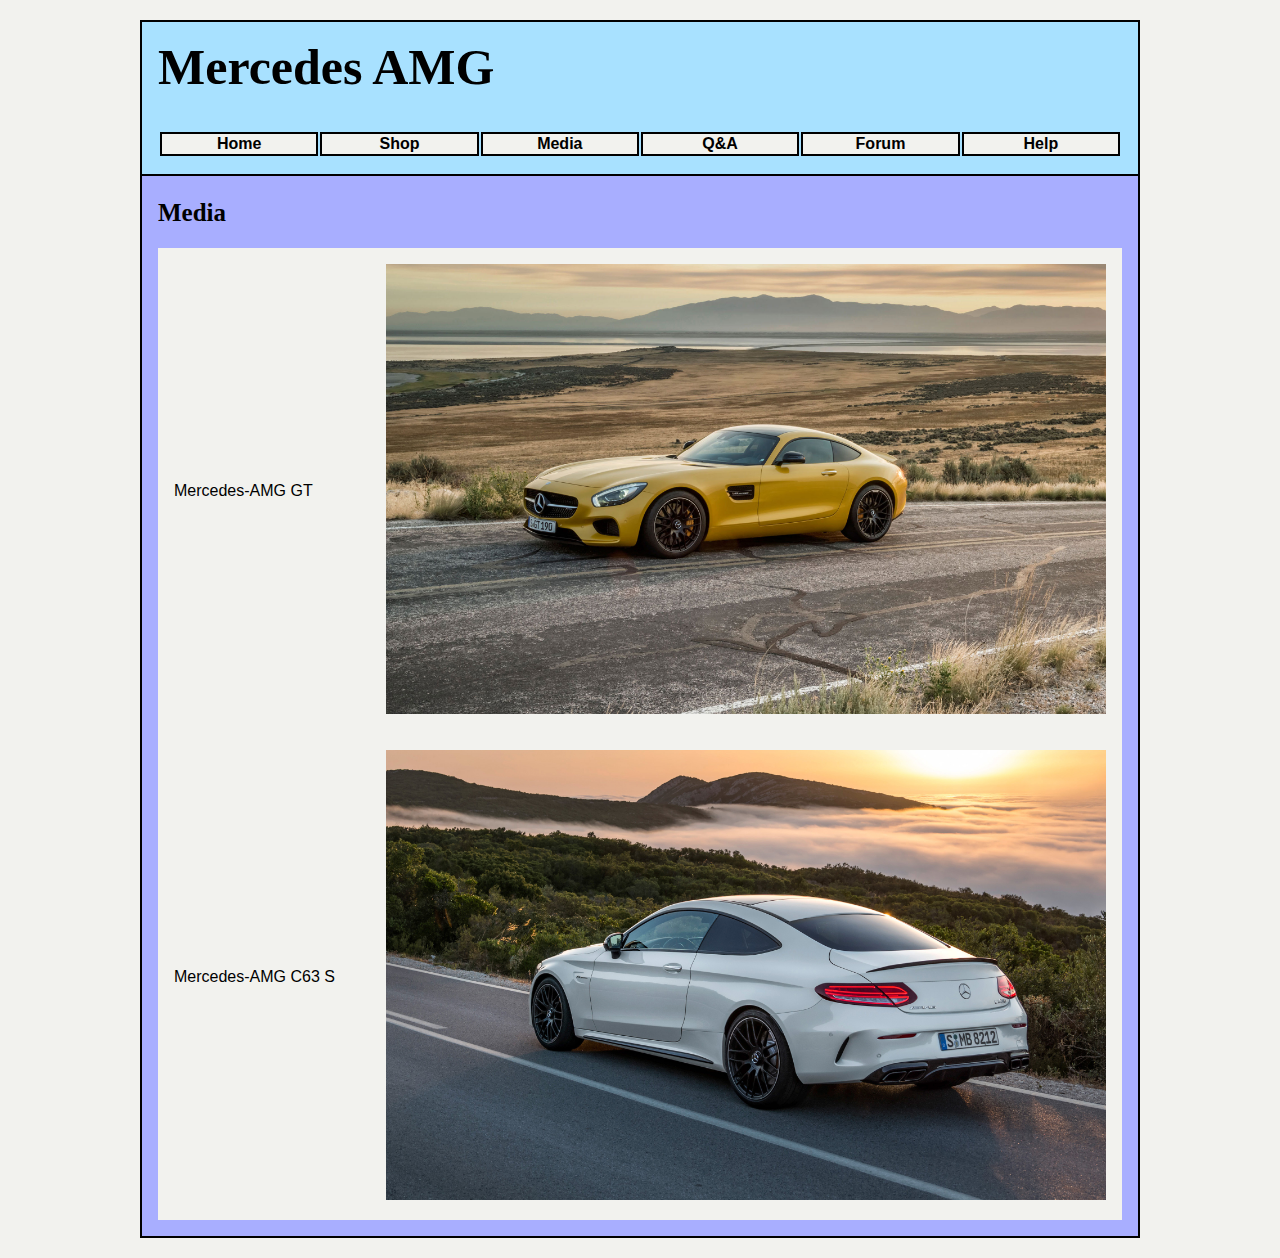
<file: html/media.html>
<!doctype html>
<html lang="de-CH">
  <head>
    <meta charset="utf-8">
    <link rel="stylesheet" href="../formate.css">
    <title>Mercedes AMG</title>
  </head>
  <body>
    <header>
      <h1>Mercedes AMG</h1>
      <table id="tabelle1">
        <tr>
          <th id="th1"><a href="../index.html" >Home</th>
          <th id="th1"><a href="shop.html" >Shop</th>
          <th id="th1"><a href="media.html" >Media</th>
          <th id="th1"><a href="qanda.html" >Q&A</th>
          <th id="th1"><a href="forum.html" >Forum</th>
          <th id="th1"><a href="help.html" >Help</th>     
        </tr>      
      </table>    
    </header>
    <main>
      <article>
        <h2>Media</h2>
        <table id="tabelle2">
          <tr>
            <td id="td3" width="22%">Mercedes-AMG GT</td>
            <td id="td3"><img src="../img/mercedesamggt.jpg" height="auto" width="100%"  alt="GT"></td>
          </tr>  
          <tr>
            <td id="td3" width="22%">Mercedes-AMG C63 S</td>
            <td id="td3"><img src="../img/mercedesamgc63s.jpg" height="auto" width="100%"  alt="GT"></td>
          </tr>      
        </table>
      </article>
    </main>
  </body>
</html>
</file>
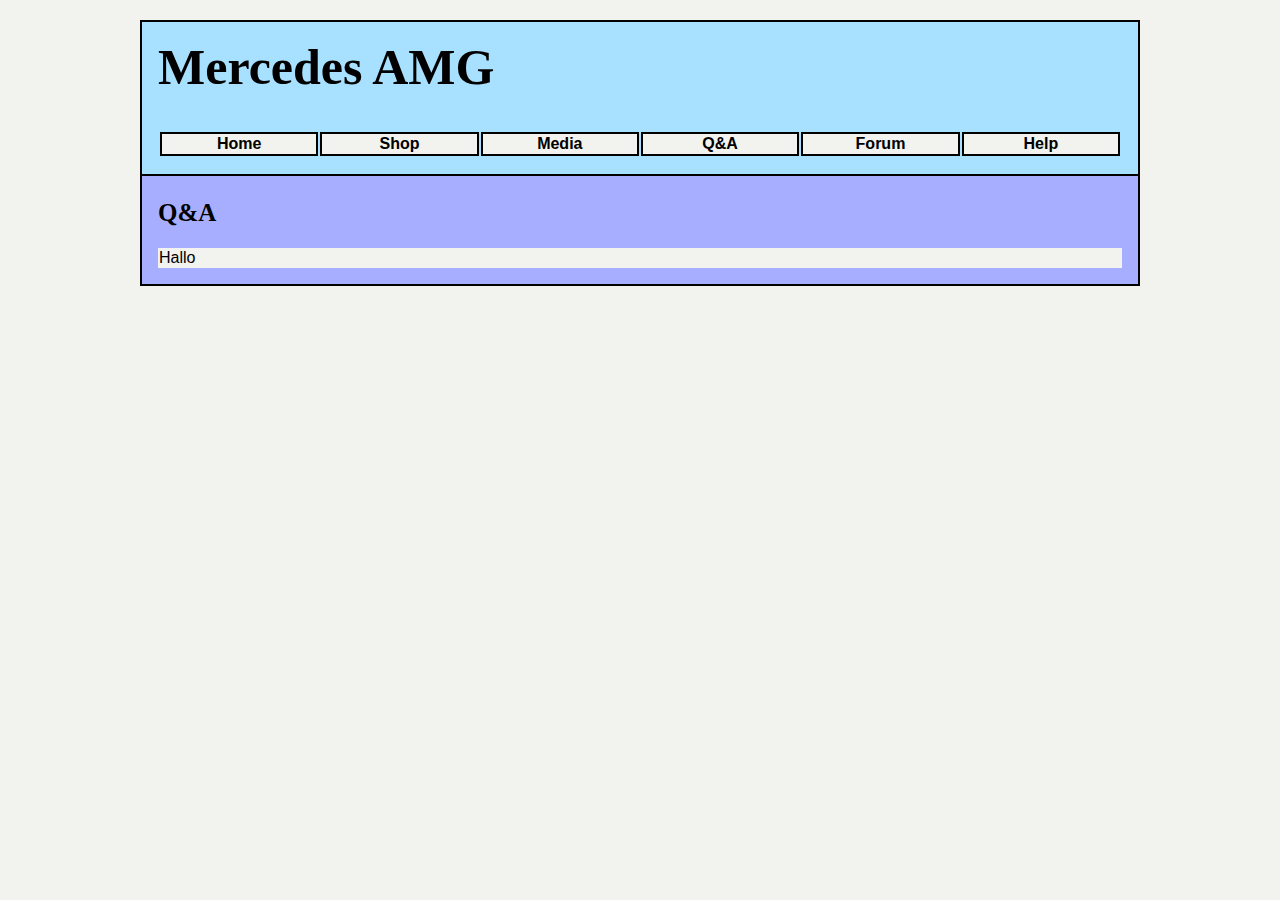
<file: html/qanda.html>
<!doctype html>
<html lang="de-CH">
  <head>
    <meta charset="utf-8">
    <link rel="stylesheet" href="../formate.css">
    <title>Mercedes AMG</title>
  </head>
  <body>
    <header>
      <h1>Mercedes AMG</h1>
      <table id="tabelle1">
        <tr>
          <th id="th1"><a href="../index.html" >Home</th>
          <th id="th1"><a href="shop.html" >Shop</th>
          <th id="th1"><a href="media.html" >Media</th>
          <th id="th1"><a href="qanda.html" >Q&A</th>
          <th id="th1"><a href="forum.html" >Forum</th>
          <th id="th1"><a href="help.html" >Help</th>     
        </tr>      
      </table>    
    </header>
    <main>
      <article>
        <h2>Q&A</h2>
        <table id="tabelle2">
          <tr>
            <td id="td2">Hallo</td>
            <td id="td2"></td>
            <td id="td2"></td>
          </tr>        
        </table>
      </article>
    </main>
  </body>
</html>
</file>
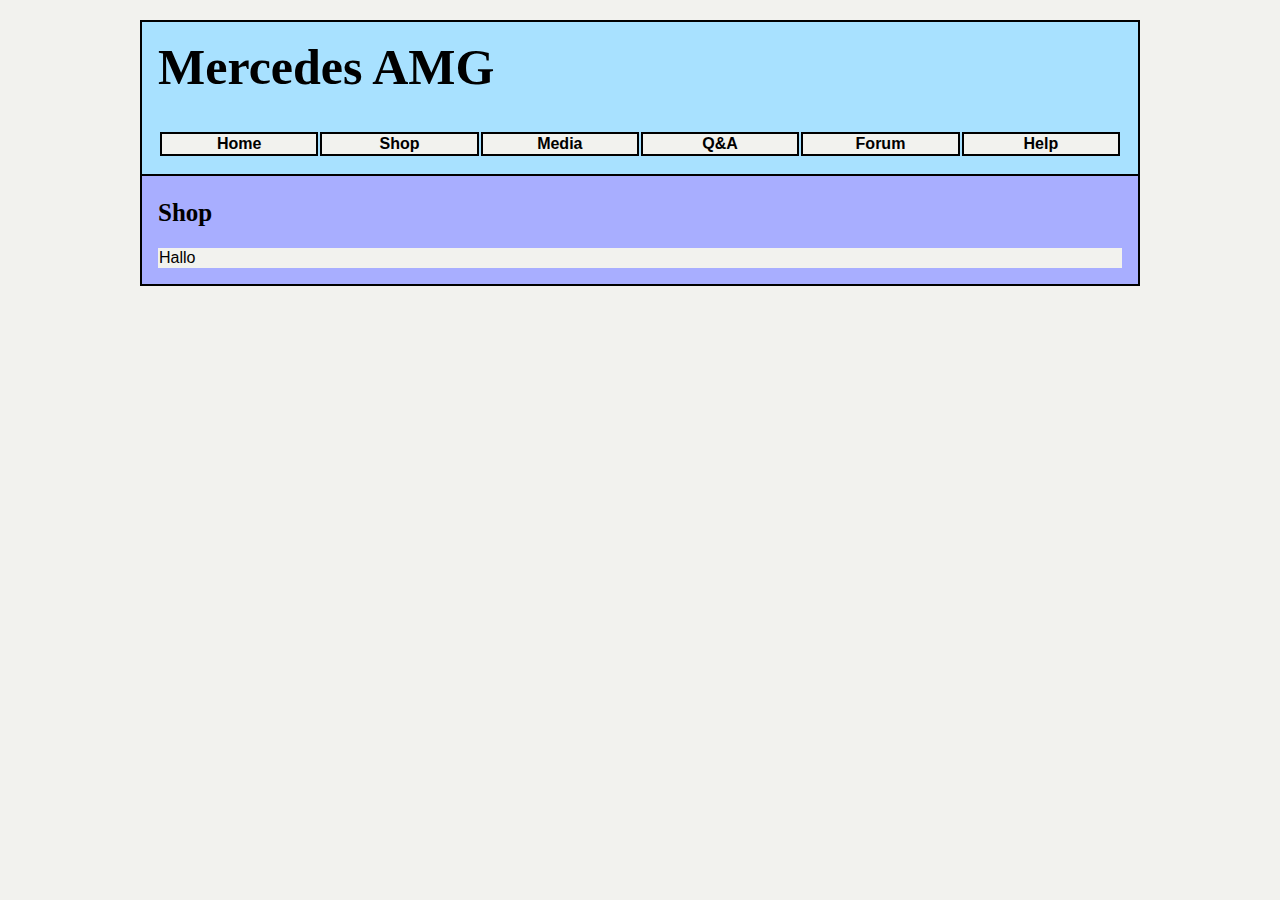
<file: html/shop.html>
<!doctype html>
<html lang="de-CH">
  <head>
    <meta charset="utf-8">
    <link rel="stylesheet" href="../formate.css">
    <title>Mercedes AMG</title>
  </head>
  <body>
    <header>
      <h1>Mercedes AMG</h1>
      <table id="tabelle1">
        <tr>
          <th id="th1"><a href="../index.html" >Home</th>
          <th id="th1"><a href="shop.html" >Shop</th>
          <th id="th1"><a href="media.html" >Media</th>
          <th id="th1"><a href="qanda.html" >Q&A</th>
          <th id="th1"><a href="forum.html" >Forum</th>
          <th id="th1"><a href="help.html" >Help</th>     
        </tr>      
      </table>    
    </header>
    <main>
      <article>
        <h2>Shop</h2>
        <table id="tabelle2">
          <tr>
            <td id="td2">Hallo</td>
            <td id="td2"></td>
            <td id="td2"></td>
          </tr>        
        </table>
      </article>
    </main>
  </body>
</html>
</file>
<file: formate.css>
body {
	background-color: rgb(241, 241, 237);
	background-color: hsl(60, 12%, 94%);
	max-width: 1000px;
	margin: 20px auto;
}

header {
	background-color: rgb(168, 224, 255);
	background-color: hsl(201, 100%, 83%);
	padding: 1em;
	border: 2px solid;
	border-bottom: 0;
}

article {
	background-color: rgb(168, 174, 255);
	background-color: hsl(236, 100%, 83%);
	padding: 1em;
	border: 2px solid;
	font-family: Arial;
}

h1 {
	margin-top: 0;
	font-family: Arial Black;
	font-size: 50px;
}

h2 {
	margin-top: 0.3em;
	font-family: Arial Black;
	font-size: 25px;
}

#tabelle1 {
	width: 100%;
	border-spacing: 2px;
}

#tabelle2 {
	width: 100%;
	border-spacing: 0px;
}

#th1 {
	width: 16%;
	text-align: center;
	background-color: rgb(241, 241, 237);
	background-color: hsl(60, 12%, 94%);
	border: 2px solid;
}

#td2 {
	width: 33%;
	text-align: left;
	background-color: rgb(241, 241, 237);
	background-color: hsl(60, 12%, 94%);
	border-left: 2px;
}

#td3 {
	text-align: left;
	background-color: rgb(241, 241, 237);
	background-color: hsl(60, 12%, 94%);
	padding: 1em;
}

a {
	color: black;
	text-decoration: none;
	font-family: Arial;
}
</file>
